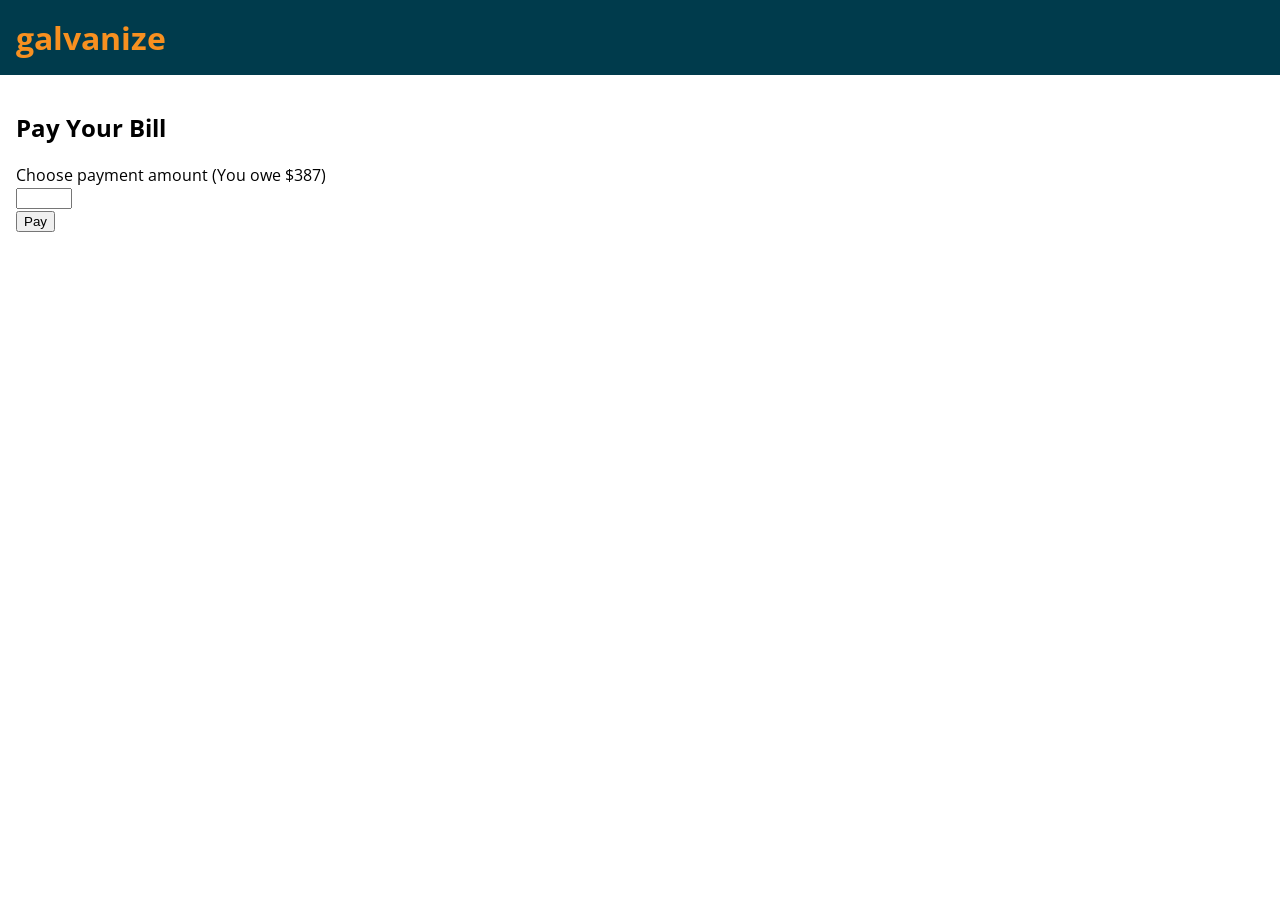
<file: index.html>
<!DOCTYPE html>
<html>

<head>
  <link rel="stylesheet" href="style.css" />
</head>

<body>
  <header>
    <h1>galvanize</h1>
  </header>
  <main>
    <section>
      <h2>Pay Your Bill</h2>
    </section>
    <!-- Add payment form here -->
    <form id="customForm">
      <div>
        <label for="amount">Choose payment amount (You owe $387)</label>
      </div>
      <div>
        <input type="number" name="amount" id="amount-to-pay" min="0" max="387">
      </div>
      <div>
        <button>Pay</button>
      </div>
    </form>
    <div id="paid-status"></div>
  </main>
  <!-- Add stripe client side library here -->
  <script src="https://checkout.stripe.com/checkout.js"></script>
  <script src="main.js"></script>
</body>

</html>
</file>
<file: style.css>
@import url("https://fonts.googleapis.com/css?family=Open+Sans");

* {
    box-sizing: border-box;
}

body {
    margin: 0;
    padding: 0;
    font-family: "Open Sans", sans-serif;
}

header {
    background-color: #003B4C;
}

h1 {
    padding: 1rem;
    margin: 0;
    color: #F79020;
}

main {
    padding: 1rem;
}
</file>
